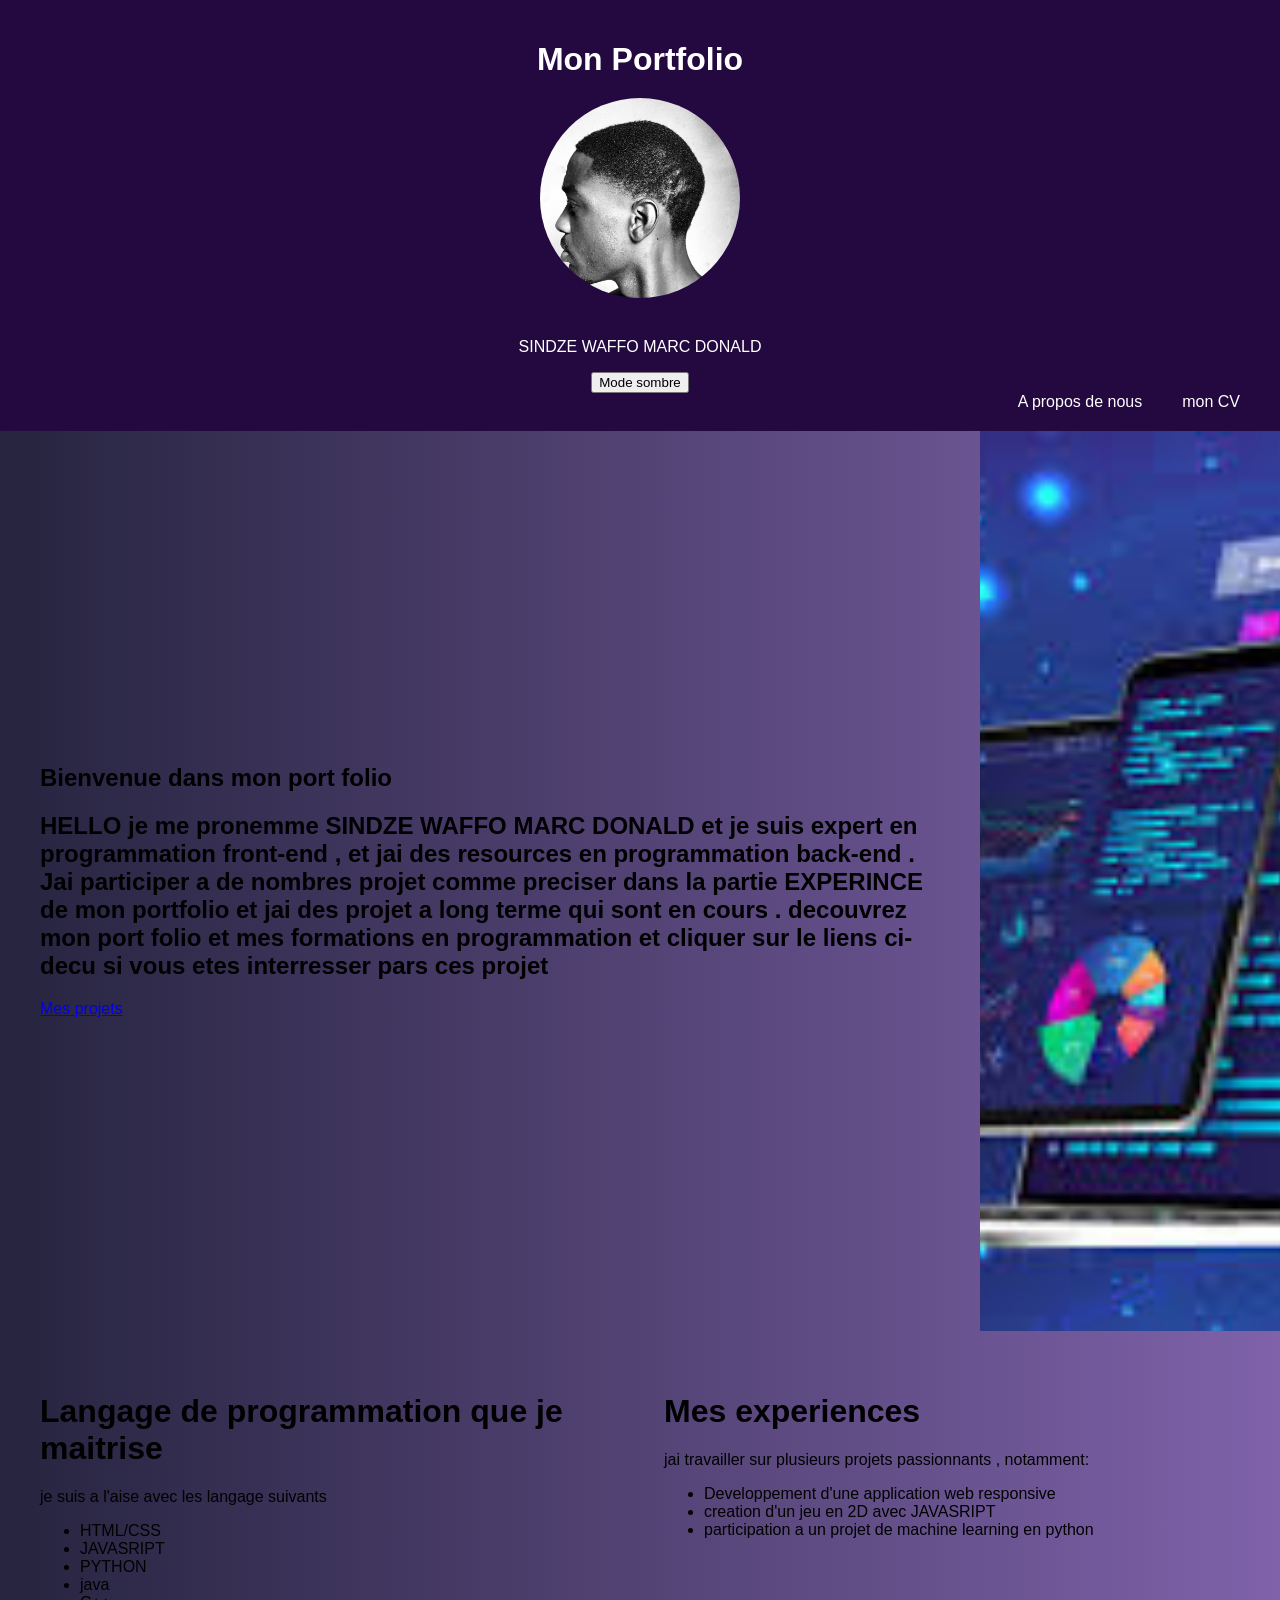
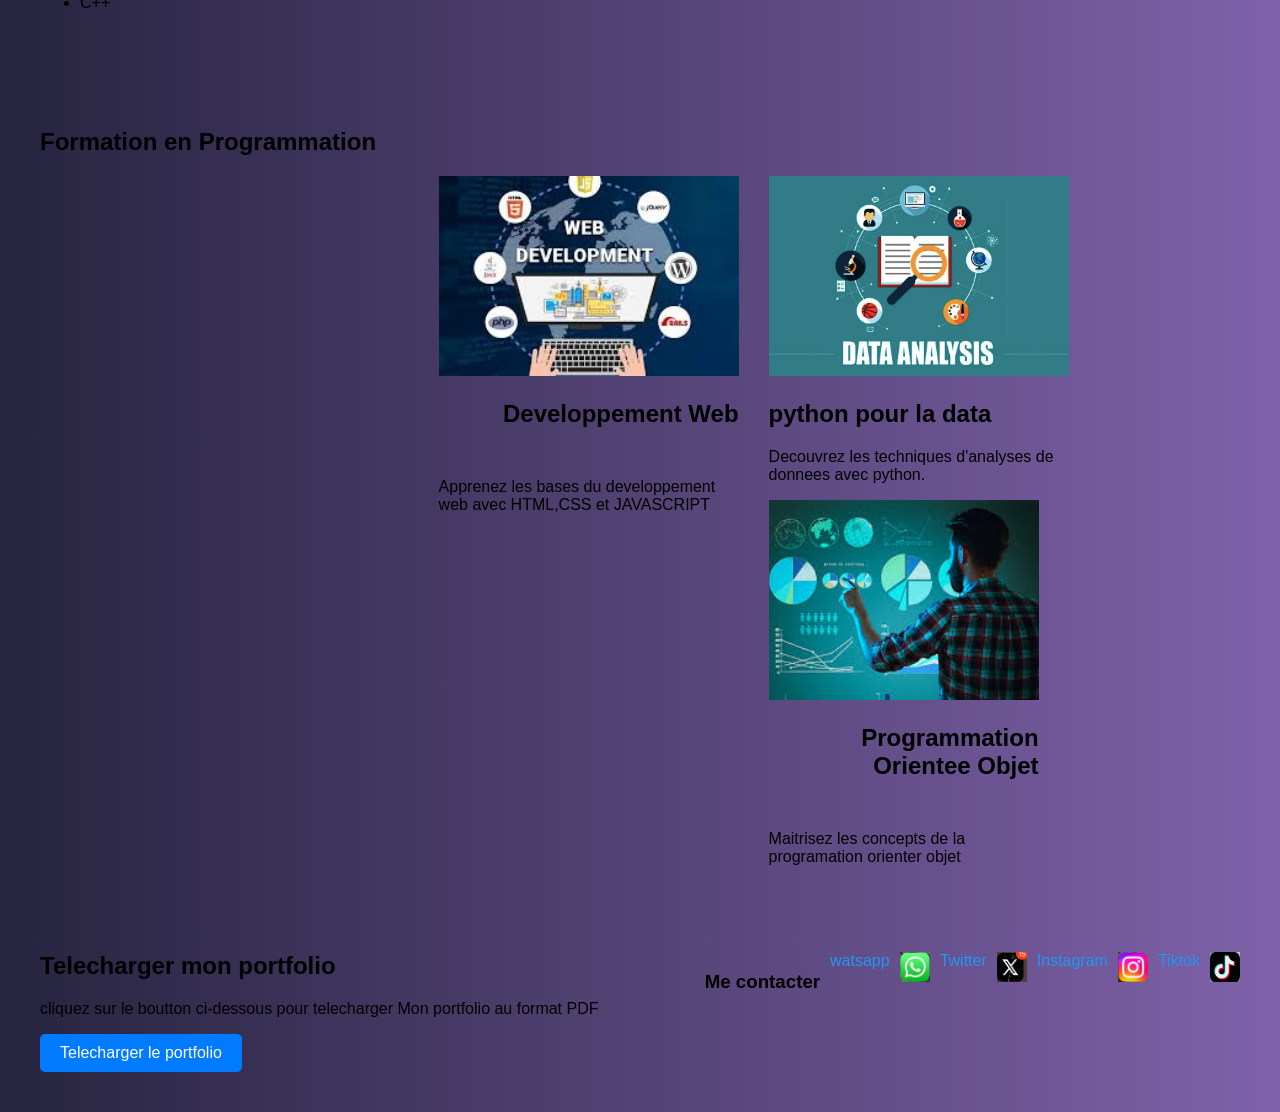
<file: mon port folio/index.html>
<!DOCTYPE html>
<html lang="en">

<head>
    <meta charset="UTF-8">
    <meta name="viewport" content="width=device-width, initial-scale=1.0">
    <title>mon port folio</title>
    <link rel="stylesheet" href="style.css">
</head>

<body>
    <header>
        <h1>Mon Portfolio</h1>
        <img src="media/donald.JPG" alt="photo de profil">
        <p> SINDZE WAFFO MARC DONALD</p>
        <button id="theme-toggle">Mode Sombre</button>
        <nav>
            <ul>
                <li>
                    <a href="apropos de nous/about.html">A propos de nous</a>
                </li>

                <li> <a href="mcdo cv.pdf" class="cv-btn" download>mon CV</a></li>
            </ul>
        </nav>

    </header>


    <div class="container">
        <section class="content">
            <h1>Bienvenue dans mon port folio</h1>
            <p>
            <h2>HELLO je me pronemme SINDZE WAFFO MARC DONALD et je suis expert en programmation front-end , et
                jai des resources en programmation back-end
                . Jai participer a de nombres projet comme preciser dans la partie EXPERINCE
                de mon portfolio et jai des projet a long terme qui sont en cours .
                decouvrez mon port folio et mes formations en programmation et cliquer sur le liens ci-decu si vous
                etes interresser pars ces projet</h2>
            </p>
            <a href="projet/formulaire/index2.html">Mes projets</a>
        </section>
        <div class="sidebar-image">
            <img src="media/attirance.jpg" alt="Image de droite">
        </div>
    </div>
    <main>

        <div class="skill">
            <h1>Langage de programmation que je maitrise</h1>
            <p>
                je suis a l'aise avec les langage suivants
            </p>

            <ul>
                <li>HTML/CSS</li>
                <li>JAVASRIPT</li>
                <li>PYTHON</li>
                <li>java</li>
                <li>C++</li>
            </ul>
        </div>
        <div class="skill">
            <h1>Mes experiences </h1>
            <p>jai travailler sur plusieurs projets passionnants , notamment:</p>
            <ul>
                <li>Developpement d'une application web responsive </li>
                <li>creation d'un jeu en 2D avec JAVASRIPT </li>
                <li>participation a un projet de machine learning en python </li>
            </ul>
        </div>
        <section class="formation">
            <h1>Formation en Programmation</h1>
            <div class="formation-container">
                <div class="formation-item">
                    <img src="media/dev web.jpg" alt="Formation 1">
                    <h2>Developpement Web</h2>
                    <p>
                        Apprenez les bases du developpement web avec HTML,CSS et JAVASCRIPT
                    </p>

                </div>
                <div class="formation-item">
                    <img src="media/data analysis.jpg" alt="Formation 2">

                    <h1>python pour la data</h1>
                    <p>Decouvrez les techniques d'analyses de donnees avec python.</p>
                    <div class="formation-item">
                        <img src="media/doni.jpg" alt="Formation 3">
                        <h2>Programmation Orientee Objet</h2>
                        <p>
                            Maitrisez les concepts de la programation orienter objet
                        </p>
                    </div>
                </div>
                <!-- <div class="formation-item">
                    <img src="data analysis.jpg" alt="Formation 4">
                    <h3></h3>
                    <p>Decouvrez les techniques d'analyses de donnees avec python.</p>
                    <div class="formation-item">-->

        </section>
        <section id="portfolio">
            <h2>Telecharger mon portfolio</h2>
            <p>cliquez sur le boutton ci-dessous pour telecharger Mon
                portfolio au format PDF
            </p>
            <a href="portfolio.pdf" class="download-btn" download>Telecharger le portfolio

            </a>
        </section>
        <div class="contact">
            <h3>Me contacter</h3>
            <a href="https://wa.me/+237683509250">watsapp</a>
            <img src="media/watsapp.JPG" alt="watsapp" width="30" heigth="30">
            <a href="https://twitter.com/@SindzeD56677">Twitter</a>
            <img src="media/twitter.JPG" alt="Twitter" width="30" heigth="30">
            <a href="https://www.instagram.com/its_mcdo.2">Instagram</a>
            <img src="media/instagram.JPG" alt="instagram" width="30" heigth="30">
            <a href="https://tiktok.com/@toxic_boy323">Tiktok</a>
            <img src="media/tiktok.JPG" alt="tiktok" width="30" heigth="30">
        </div>
    </main>
    <script>
        //javascript
        const themeToggle = document.getElementById('theme-toggle');
        const body = document.body;
        // verifier le theme actuelle et met a jour le boutton
        function updateThemeButton() {
            if (body.classList.contains('dark-mode')) {
                themeToggle.textContent = 'Mode clair';
            } else {
                themeToggle.textContent = 'Mode sombre';
            }
        }
        //bascule entre le mode sombre et clair
        function toggleTheme() {
            body.classList.toggle('dark-mode');
            updateThemeButton();
        }
        // Ajouter un ecouteur d'evenement sur le boutton
        themeToggle.addEventListener('click', toggleTheme);
        //Initialise le theme au chargement de la page
        updateThemeButton();

    </script>
</body>

</html>
</file>
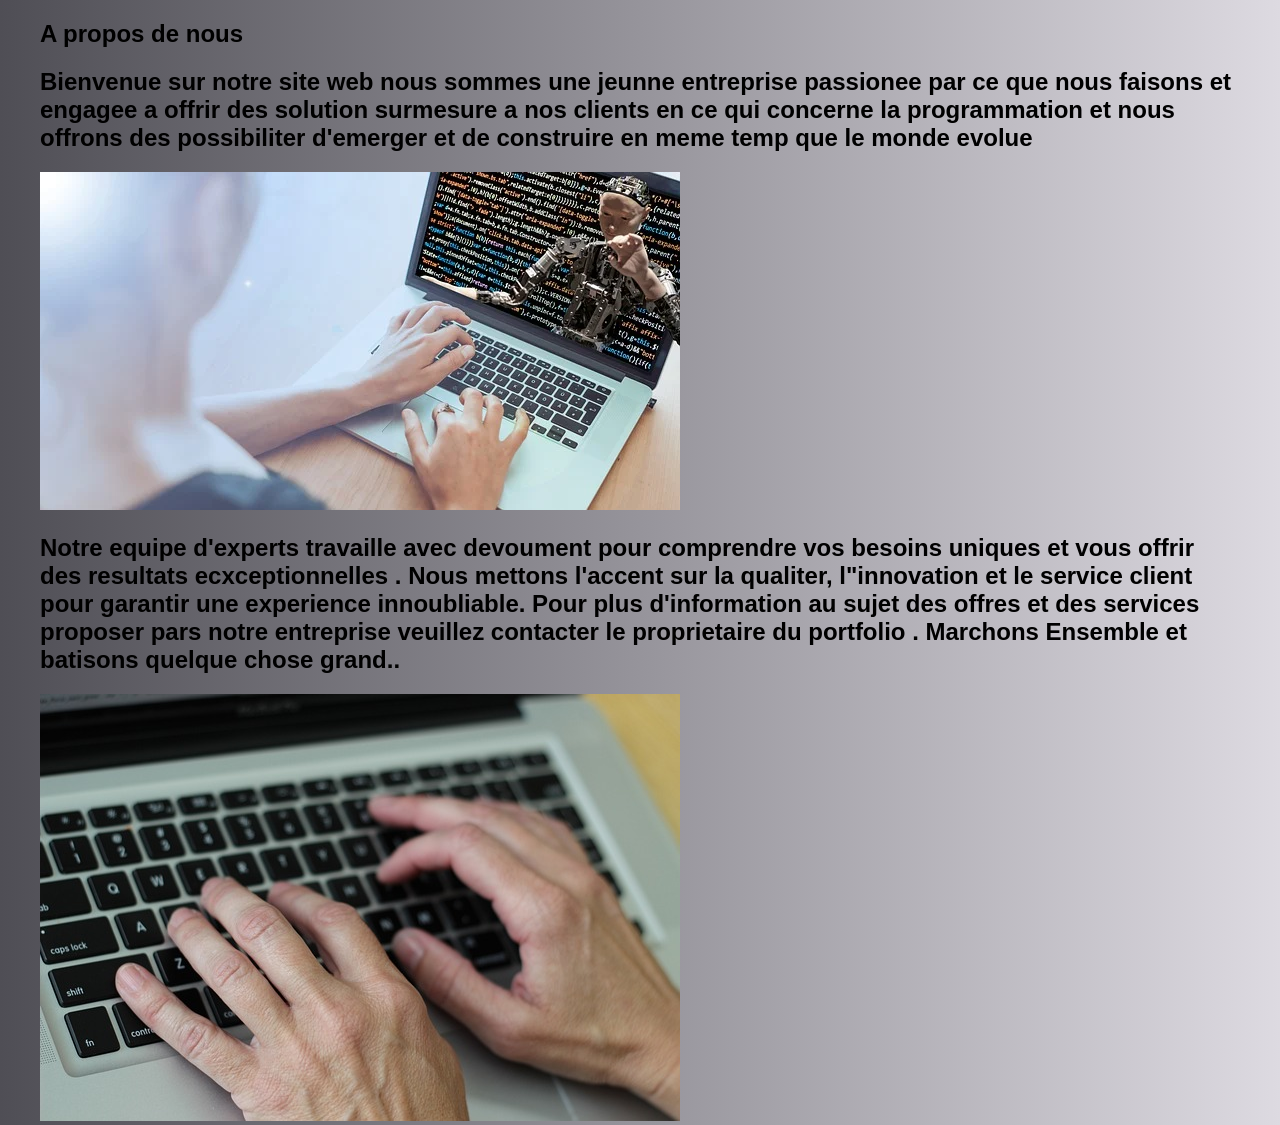
<file: mon port folio/apropos de nous/about.html>
<!DOCTYPE html>
<html lang="en">

<head>
    <meta charset="UTF-8">
    <meta name="viewport" content="width=device-width, initial-scale=1.0">
    <title>A propos de nous</title>
    <link rel="stylesheet" href="about.css">
</head>

<body>
    <section id="about">
        <div class="container">
            <h2> A propos de nous</h2>
            <div class="about-content">
                <div class="about-text">
                    <p>
                    <h3>
                        <h2>Bienvenue sur notre site web nous sommes une jeunne entreprise passionee par ce que nous
                            faisons
                            et
                            engagee a offrir des solution
                            surmesure a nos clients en ce qui concerne la programmation et nous offrons des possibiliter
                            d'emerger et de construire en meme temp que le monde evolue</h2>
                        </p>
                        <p>
                            <img src="iki.jpg" alt="A propos de nous">
                        <h2>
                            Notre equipe d'experts travaille avec devoument pour comprendre vos besoins
                            uniques et vous offrir des resultats ecxceptionnelles . Nous mettons l'accent sur la
                            qualiter,
                            l"innovation et le service client pour
                            garantir une experience innoubliable. Pour plus d'information au sujet des offres et des
                            services
                            proposer pars notre entreprise veuillez contacter le proprietaire du portfolio . Marchons
                            Ensemble
                            et batisons quelque chose grand..</h2>
                        </p>

                </div>
                <div class="abour-image">
                    <img src="ekier.jpg" alt="A propos de nous">
                </div>
            </div>
        </div>
    </section>
</body>

</html>
</file>
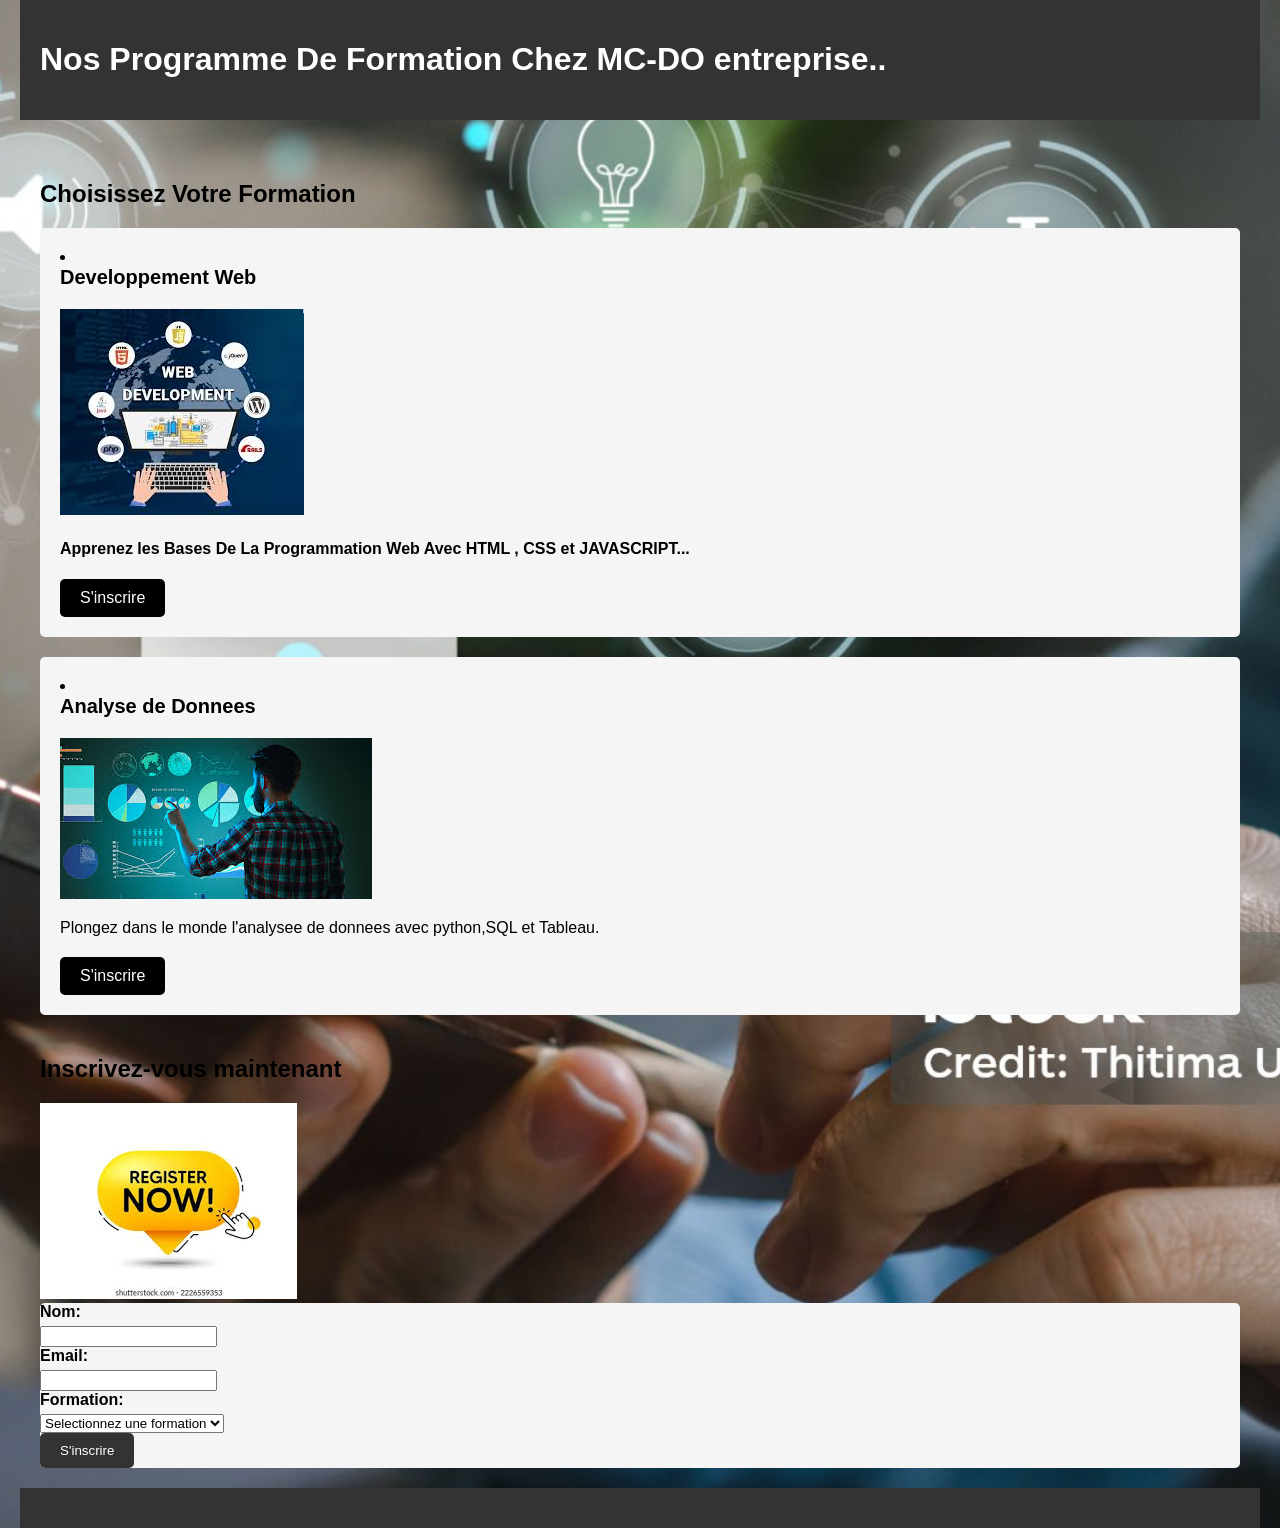
<file: mon port folio/projet/formulaire/training-programs.html>
<!DOCTYPE html>
<html lang="en">

<head>
    <meta charset="UTF-8">
    <meta name="viewport" content="width=device-width, initial-scale=1.0">
    <title>Programme De Formation</title>

    <style>
        body {

            font-family: Arial, Helvetica, sans-serif;
            margin: 0;
            padding: 0;
            background-image: url(maison\ intelligente.jpg);
            background-size: cover;
            background-position: center;
            background-repeat: no-repeat;
        }

        .background-image {
            position: fixed;
            top: 0;
            left: 0;
            width: 100%;
            height: 100%;
            z-index: -1;

            background-size: cover;
            background-position: center;
            background-repeat: no-repeat;

        }

        .content {
            position: relative;
            z-index: 1;
            padding: 20px;
            background-color: rgba(255, 255, 255, 0.8);
            max-width: 800px;
            margin: 0 auto;
            border-radius: 5px;
            box-shadow: 0 0 10px rgba(0, 0, 0, 0.3);
        }

        header,
        main,
        footer {
            max-width: 1200px;
            margin: 0 auto;
            padding: 20px;
        }

        /*style de l'en-tete*/
        header {
            display: flex;
            align-items: center;
            justify-content: space-between;
            background-color: #333;
            color: #fff;
            padding: 20px;
        }

        .logo img {
            max-height: 50px;
        }

        /*styles du diaporama*/
        .slider {
            position: relative;
            width: 100%;
            height: 400px;
            overflow: hidden;
        }

        .slide {
            position: absolute;
            top: 0;
            left: 0;
            width: 100%;
            height: 100%;
            opacity: 0;
            transition: opacity 0.5s ease-in-out;
        }

        .slide.active {
            opacity: 1;
        }

        .slide img {
            width: 100%;
            height: 100%;
            object-fit: cover;
        }

        /* styles des options de formation*/
        .training-options {
            margin-top: 40px;
        }

        .training-options h2 {
            font-size: 24px;
            margin-bottom: 20px;
        }

        .training-options ul {
            list-style-type: none;
            padding: 0;
        }

        .training-options li {
            background-color: #f5f5f5;
            padding: 20px;
            margin-bottom: 20px;
            border-radius: 5px;
        }

        .training-options h3 {
            margin-top: 0;
            font-size: 20px;
        }

        .training-options p {
            margin-bottom: 20px;
        }

        .training-options .btn {
            display: inline-block;
            background-color: black;
            color: #fff;
            text-decoration: none;
            padding: 10px 20px;
            border-radius: 5px;
        }

        .training-options.btn:hover {
            background-color: black;
        }

        /* style du formulaire d'inscription*/
        .registration-form {
            margin-top: 40px;
        }

        .registration-form h2 {
            font-size: 24px;
            margin-bottom: 20px;
        }

        .registration-form form {
            background-color: #f5f5f5;
            padding: bold;
            border-radius: 5px;
        }

        .registration-form label {
            display: block;
            font-weight: bold;
            margin-bottom: 5px;
        }

        .registration-form input .registration-form select {
            width: 100%;
            padding: 10px;
            border: 1px solid #ccc;
            border-radius: 5px;
            margin-bottom: 15px;
        }

        .registration-form button {
            display: block;
            background-color: #333;
            color: #fff;
            text-decoration: none;
            padding: 10px 20px;
            border: none;
            border-radius: 5px;
            cursor: pointer;
        }

        .registration-form button:hover {
            background-color: #555;
        }

        /*style de pied de page*/
        footer {
            background-color: #333;
            color: #fff;
            text-align: center;
            padding: 20px;
        }
    </style>
</head>

<body>
    <header>
        <h1>Nos Programme De Formation Chez MC-DO entreprise..</h1>
    </header>
    <main>
        <section class="training-options">
            <h2>Choisissez Votre Formation</h2>
            <u1>
                <li>
                    <h3>Developpement Web</h3>
                    <img src="dev web.jpg" alt="formation">
                    <p>
                    <h4>Apprenez les Bases De La Programmation Web Avec HTML , CSS et JAVASCRIPT...</h4>
                    </p>
                    <a href="#" class="btn">S'inscrire</a>
                </li>
                <li>
                    <h3>Analyse de Donnees</h3>
                    <img src="doni.jpg" alt="suite">
                    <p>Plongez dans le monde l'analysee de donnees avec python,SQL et Tableau.</p>
                    <a href="#" class="btn">S'inscrire</a>
                </li>
            </u1>
        </section>
        <section class="registration-form">
            <h2>Inscrivez-vous maintenant</h2>
            <img src="subscribe.jpg" alt="suite">
            <form>
                <label for="name">Nom:</label>
                <input type="text" id="name" name="name" required>
                <label for="email">Email:</label>
                <input type="text" id="email" name="email" required>
                <label for="course">Formation:</label>
                <select id="course" name="course" required>
                    <option value="">Selectionnez une formation</option>
                    <option value="Web-development">Developpement Web</option>
                    <option value="python-programming">Programmation Python</option>
                    <option value="data-analysis">Analyse De Donnees</option>
                </select>
                <button type="submit" class="btn">S'inscrire</button>
            </form>
        </section>
    </main>
    <footer>
        <!--pied de page-->
    </footer>
    <script>
        // Eventuellement du java script pour la pae
    </script>



</body>

</html>
</file>
<file: mon port folio/style.css>
body {
    margin: 0;
    font-family: Arial, sans-serif;
    background: linear-gradient(to right, #26243f, #7f62aa);

    margin: 0;
    padding: 0;
    transition: background-color 0.3s, color 0.3s;
}

body.dark-mode {
    background-color: #333;
    color: #f2f2f2;
}

header {
    background-color: #23093f;
    color: #fff;
    padding: 20px;
    text-align: center;
    flex-direction: column;
    align-items: center;
}

header img {
    width: 200px;
    height: 200px;
    border-radius: 50%;
    object-fit: cover;
    margin-bottom: 20px;
    transition: transform 0.3s;
}

header img:hover {
    transform: scale(1.1);
}

header h1 {
    margin-bottom: 20px;
    transition: transform 0.5s, color 0.5s;
}

header h1:hover {
    transform: translateY(-10px);
    color: #ff6b6b;
}

nav ul {
    list-style-type: none;
    margin: 0;
    padding: 0;
    display: flex;
    justify-content: right;
}

nav li {
    margin: 0 20px;
}

nav a {
    color: #fff;
    text-decoration: none;
}

nav a:hover {
    color: #ccc;
}

.container {
    display: flex;
    justify-content: space-between;
    align-items: center;

}

.content {
    align-items: center;
    flex: 1;
    padding: 40px;
}

.sidebar-image {
    width: 300px;
    height: 100vh;
    overflow: visible;
}

.sidebar-image img {
    width: 100%;
    height: 100%;
    object-fit: cover;
}

.download-btn {
    display: inline-block;
    background-color: #007bff;
    color: #fff;
    text-decoration: none;
    padding: 10px 20px;
    border-radius: 5px;
    transition: background-color 0.3s;
}

.download-btn:hover {
    background-color: #0056b3;
}

main {
    padding: 40px;
    display: flex;
    flex-wrap: wrap;
    justify-content: space-between;
}

.skill {
    flex-basis: 48%;
    margin-bottom: 30px;
}

.skill h3 {
    margin-bottom: 10px;
}

.contact {
    display: flex;
    justify-content: right;
    margin-top: 20px;
    flex-basis: 48%;
    text-align: right;
}

.contact a {
    margin: 0 10px;
    transition: transform 0.3s;
    display: block;
    margin-bottom: 10px;
    color: #2196f3;
    text-decoration: none;
    transition: transform 0.3s, color 0.3s;
}

.contact a:hover {
    transform: translateX(10px);
    color: #0d47a1;
    transform: translateY(-5px);
}

.contact img {
    width: 30px;
    height: 30px;
}

.formation {
    background-color: transparent;
    padding: 50px 0;
}

.formation h2 {
    text-align: right;
    margin-bottom: 50px;
}

.formation-container {
    justify-content: right;
    display: flex;
    overflow-x: auto;
    scroll-snap-type: X mandatory;
    -webkit-overflow-scrolling: touch;
}

.formation-item {
    flex: 0 0 300px;
    margin-right: 30px;
    scroll-snap-align: start;
}

.formation-item img {
    width: 100%;
    height: 200px;
    object-fit: cover;
    animation: panorama 10s linear infinite;
}

@keyframes panorama {
    0% {
        transform: translateX(0);
    }

    100% {
        transform: translateX(-100%);
    }
}

.dark-mode .contact a {
    color: #f2f2f2;

}
</file>
<file: mon port folio/apropos de nous/about.css>
body {
    font-family: Arial, Helvetica, sans-serif;

    background: linear-gradient(to right, #4f4e55, #dddae1);

    margin: 0;
    padding: 0;
    transition: background-color 0.3s, color 0.3s;

}

header {
    background-color: #333;
    color: #fff;
    padding: 20px;
}

.container {
    max-width: 1200px;
    margin: 0 auto;
    padding: 0 20px;
}

.about-image {
    flex: 1;
}

.about-image img {
    max-width: 100%;
    height: auto;
}
</file>
